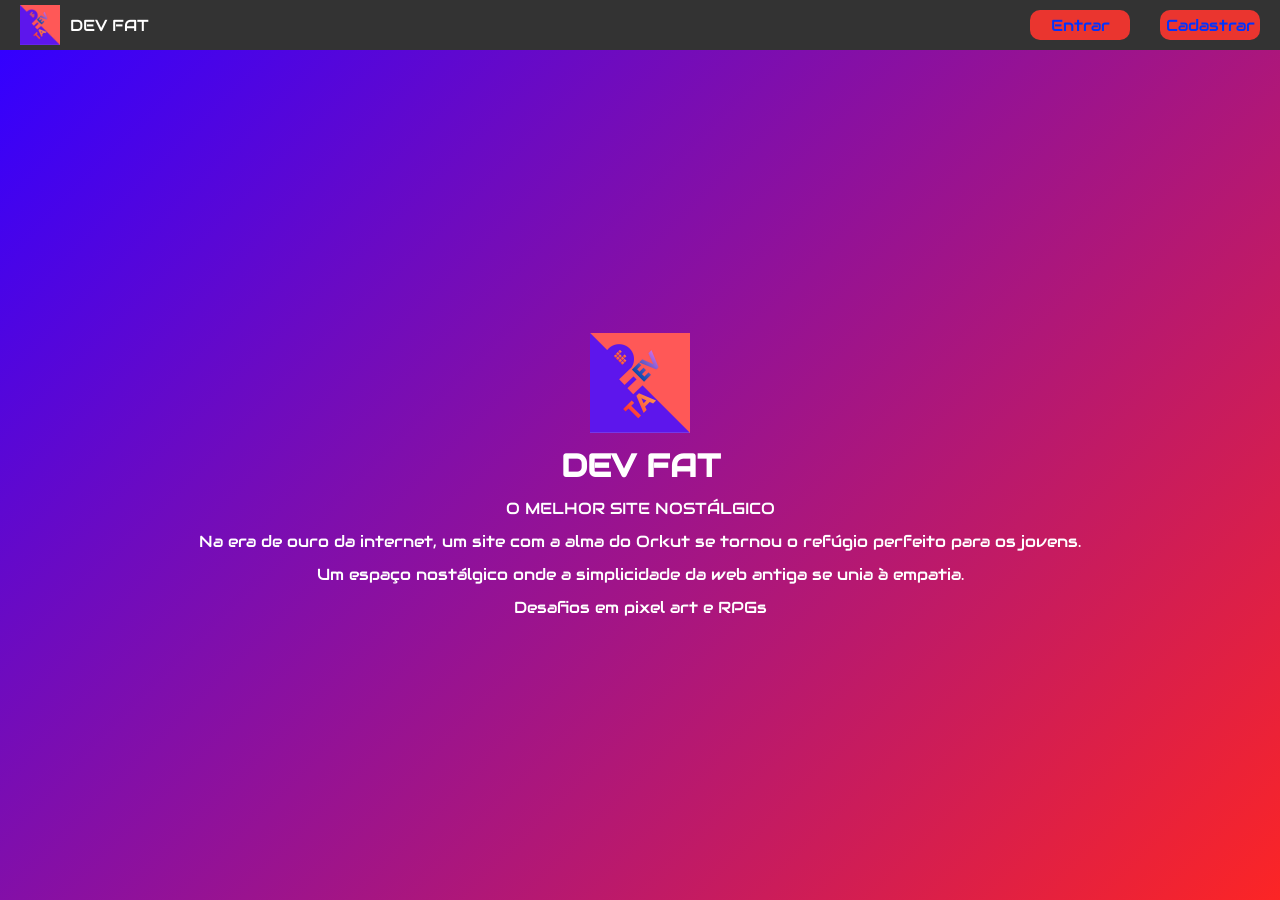
<file: index.html>
<!doctype html>
<html lang="pt-BR">
  <head>
    <meta charset="UTF-8" />
    <meta name="viewport" content="width=device-width, initial-scale=1.0" />
    <link rel="icon" type="image/jpeg" href="assets/icondevfat.jpeg" />
    <link rel="stylesheet" href="style.css" />
    <title>Dev Fat</title>
  </head>
  <body>
    <div class="card-topo">
      <div class="icone">
        <img src="assets/icondevfat.jpeg" alt="" class="icon" />
        <p>DEV FAT</p>
      </div>
      <div class="cadlog">
        <a href="login/LogIn.html" class="logIn">Entrar</a>
        <a href="cadastro/Cadastro.html" class="cadastro">Cadastrar</a>
      </div>
    </div>
    <div class="infos">
      <div class="titulo">
        <img src="assets/icondevfat.jpeg" alt="" class="iconeinfo" />
        <h1>DEV FAT</h1>
        <p>
          O MELHOR SITE NOSTÁLGICO
        </p>
        <p>
            Na era de ouro da internet, um site com a alma do Orkut se tornou o refúgio perfeito para os jovens.
        </p>
        <p>
            Um espaço nostálgico onde a simplicidade da web antiga se unia à empatia.
        </p>
        <p>
            Desafios em pixel art e RPGs
        </p>
        <!-- <div class="images">
            <img src="assets/imagemorkut.png" alt="" class="image1">
            <img src="assets/imagemskype.png" alt="" class="image2">
        </div> -->
      </div>
    </div>
  </body>
</html>
</file>
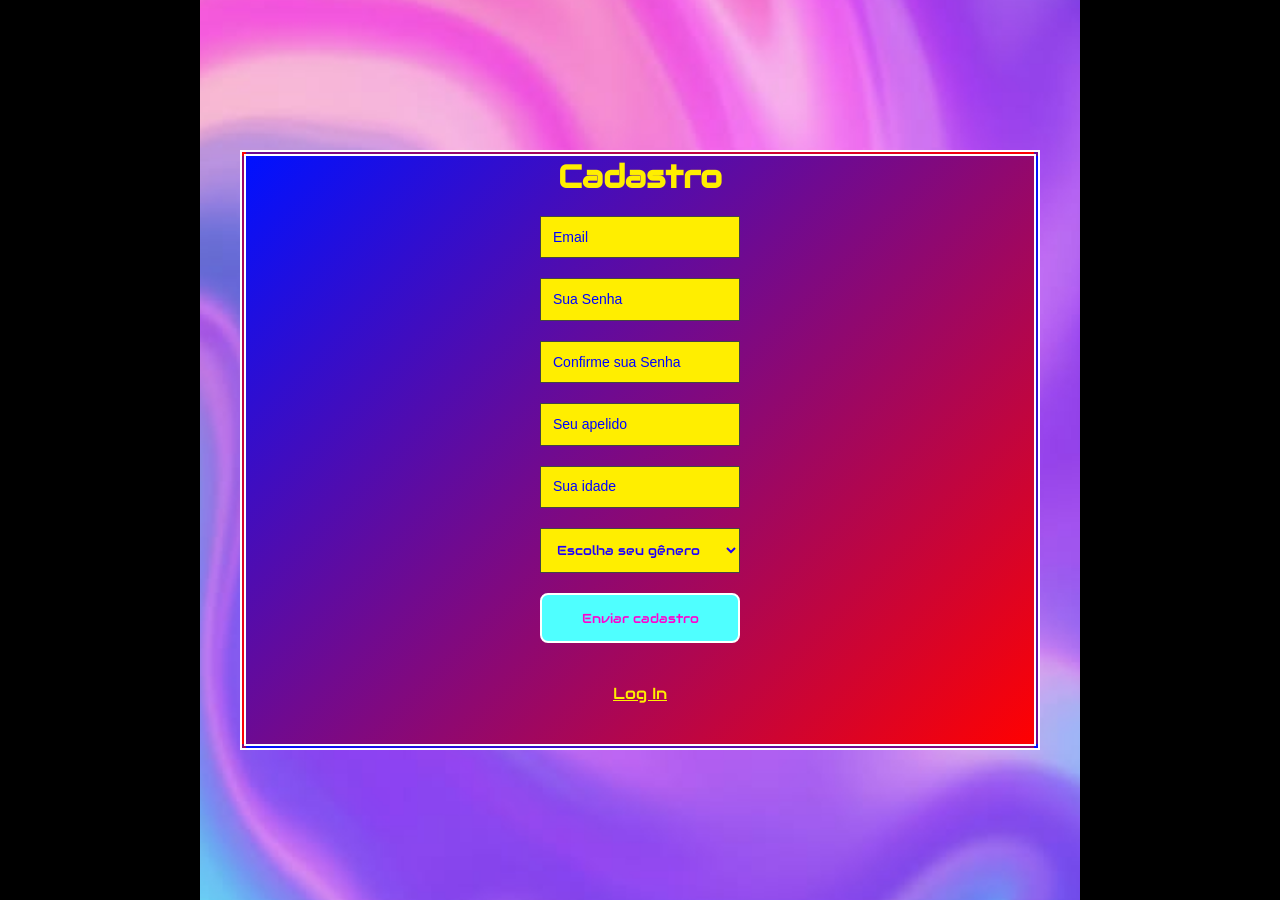
<file: cadastro/Cadastro.html>
<!doctype html>
<html lang="pt-BR">
  <head>
    <meta charset="UTF-8" />
    <meta name="viewport" content="width=device-width, initial-scale=1.0" />
    <link rel="icon" type="image/jpeg" href="../assets/icondevfat.jpeg" />
    <link rel="stylesheet" href="Cadastro.css" />
    <title>Cadastro</title>
  </head>
  <body>
    <div class="borda1"></div>
    <div class="pagina-autenticacao">
      <div class="painel-autenticacao">
        <div class="titulo-autenticacao">
          <h1>Cadastro</h1>
        </div>

        <input type="email" name="" id="email-cadastro" placeholder="Email" />

        <input
          type="password"
          name=""
          id="senha-cadastro"
          placeholder="Sua Senha"
        />

        <input
          type="password"
          name=""
          id="confirmacao-senha"
          placeholder="Confirme sua Senha"
        />

        <input type="text" name="" id="apelido" placeholder="Seu apelido" />

        <input type="text" name="" id="idade" placeholder="Sua idade" />

        <select name="genero" id="genero">
          <option value="" selected disabled>Escolha seu gênero</option>
          <option value="masculino">Masculino</option>
          <option value="feminino">Feminino</option>
          <option value="nao-binario">Não binário</option>
        </select>
        <div class="acoes-cadastro">
          <button id="botao-cadastro" onclick="cadastro()">
            Enviar cadastro
          </button>

          <p id="mensagem-erro"></p>
          <div class="link-login">
            <a href="../login/LogIn.html">Log In</a>
          </div>
        </div>
      </div>
    </div>
    <div class="borda2"></div>
    <script src="../script.js"></script>
  </body>
</html>
</file>
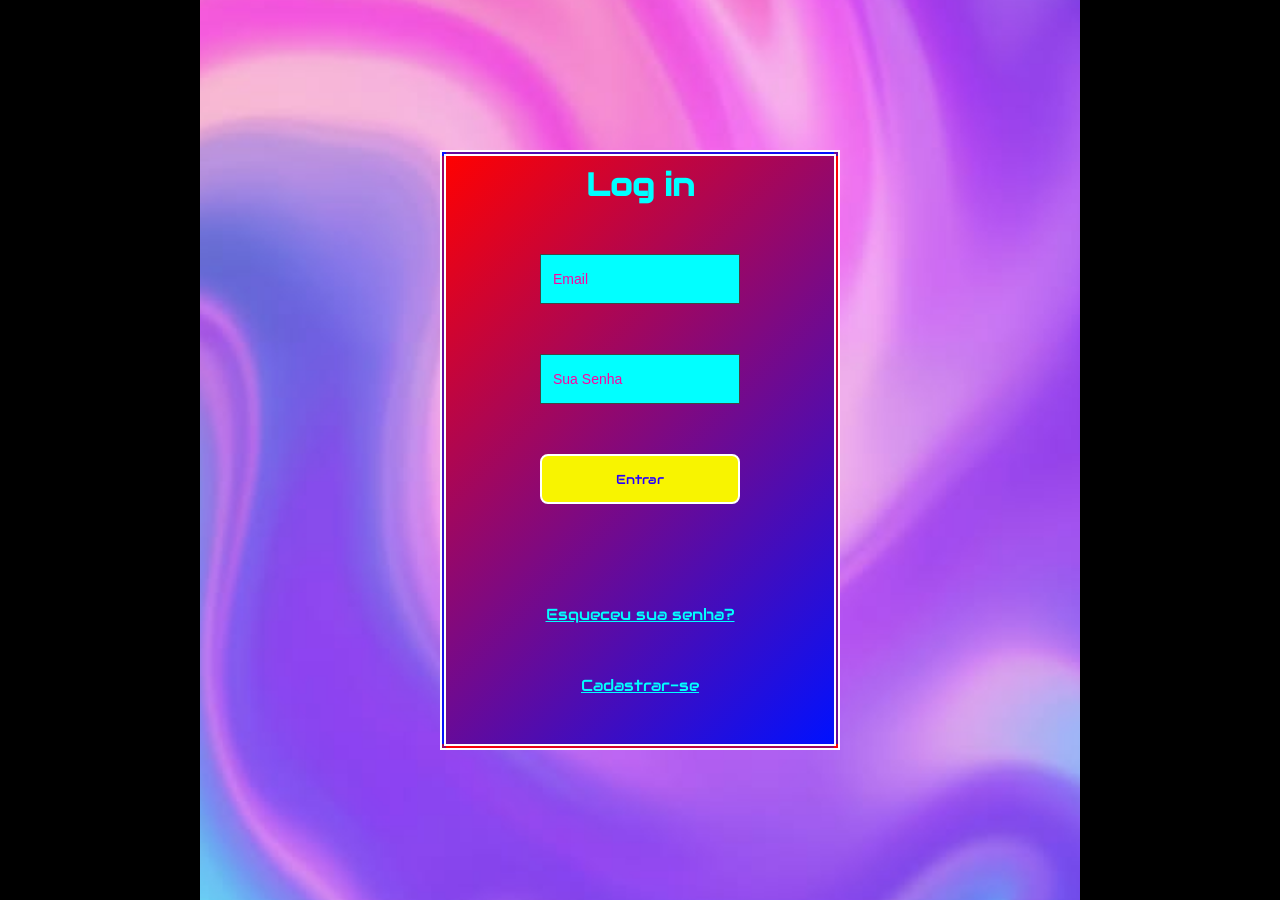
<file: login/LogIn.html>
<!doctype html>
<html lang="pt-BR">
  <head>
    <meta charset="UTF-8" />
    <meta name="viewport" content="width=device-width, initial-scale=1.0" />
    <link rel="icon" type="image/jpeg" href="../assets/icondevfat.jpeg" />
    <link rel="stylesheet" href="logIn.css" />
    <title>Log In</title>
  </head>
  <body>
    <div class="borda1"></div>
    <div class="pagina-autenticacao">
      <div class="painel-autenticacao">
        <div class="titulo-autenticacao">
          <h1>Log in</h1>
        </div>

        <input type="email" name="" id="email-login" placeholder="Email" />

        <input
          type="password"
          name=""
          id="senha-login"
          placeholder="Sua Senha"
        />

        <button id="botao-login" onclick="LogIn()">Entrar</button>

        <p id="mensagem-erro"></p>

        <a href="#">Esqueceu sua senha?</a>
        <div class="link-login">
          <a href="../cadastro/Cadastro.html">Cadastrar-se</a>
        </div>
      </div>
    </div>
    <div class="borda2"></div>

    <script src="../script.js"></script>
  </body>
</html>
</file>
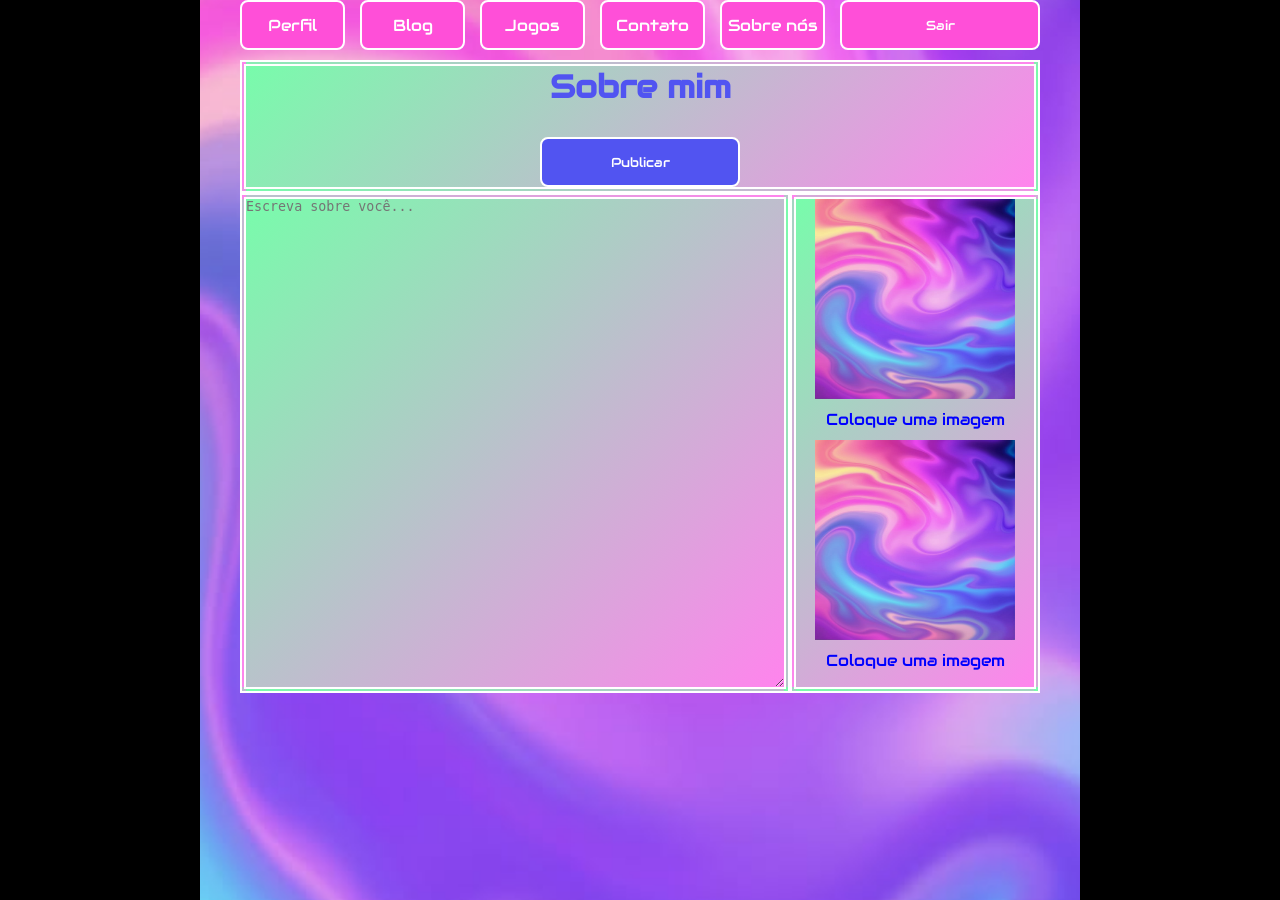
<file: site/blog/blog.html>
<!doctype html>
<html lang="pt-BR">
  <head>
    <meta charset="UTF-8" />
    <meta name="viewport" content="width=device-width, initial-scale=1.0" />
    <link rel="icon" type="image/jpeg" href="../../assets/icondevfat.jpeg" />
    <link rel="stylesheet" href="../base.css" />
    <link rel="stylesheet" href="blog.css" />
    <title>Blog</title>
  </head>
  <body onload="blogunload()">
    <div class="borda1"></div>
    <div class="pagina">
      <nav class="barra-navegacao">
        <div class="item-navegacao">
          <a href="../perfil/perfil.html">Perfil</a>
        </div>
        <div class="item-navegacao"><a href="blog.html">Blog</a></div>
        <div class="item-navegacao"><a href="#">Jogos</a></div>
        <div class="item-navegacao">
          <a href="../contato/contato.html">Contato</a>
        </div>
        <div class="item-navegacao">
          <a href="../sobre-nos/sobre-nos.html">Sobre nós</a>
        </div>

        <div class="area-sessao">
          <button onclick="logOut()" id="botao-sair">Sair</button>
        </div>
      </nav>

      <div class="conteudo-blog">
        <div class="cabecalho-blog">
          <h1>Sobre mim</h1>
          <div>
            <button onclick="publicar()" class="botao-publicar">
              Publicar
            </button>
          </div>
        </div>

        <div class="areablog">
          <textarea
            id="texto-blog"
            placeholder="Escreva sobre você..."
          ></textarea>

          <div class="imageblogback">
            <div class="blogimage">
              <img
                id="fotoPerfil11"
                src="../../assets/fundo.jpg"
                alt="Foto 1"
              />
              <input
                type="file"
                id="inputFoto"
                accept="image/*"
                onchange="
                  salvarEExibirFoto(this, 'fotoPerfil11', 'salva_foto1')
                "
              />
              <label for="inputFoto" class="btn-upload"
                >Coloque uma imagem</label
              >

              <img
                id="fotoPerfil10"
                src="../../assets/fundo.jpg"
                alt="Foto 2"
              />
              <input
                type="file"
                id="inputFoto1"
                accept="image/*"
                onchange="
                  salvarEExibirFoto(this, 'fotoPerfil10', 'salva_foto2')
                "
              />
              <label for="inputFoto1" class="btn-upload"
                >Coloque uma imagem</label
              >
            </div>
          </div>
        </div>
      </div>
    </div>
    <div class="borda2"></div>
    <script src="../../script.js"></script>
  </body>
</html>
</file>
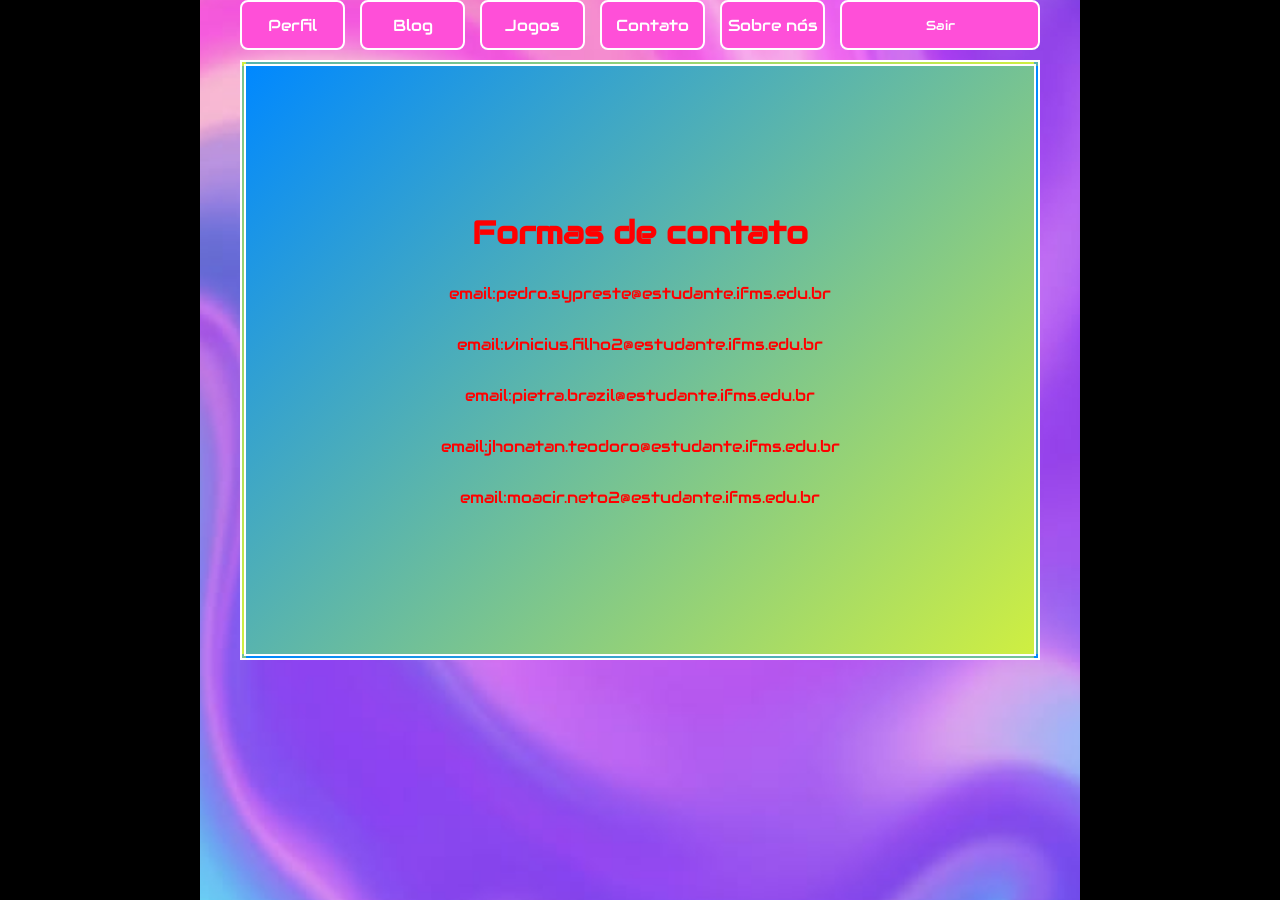
<file: site/contato/contato.html>
<!doctype html>
<html lang="pt-BR">
  <head>
    <meta charset="UTF-8" />
    <meta name="viewport" content="width=device-width, initial-scale=1.0" />
    <link rel="icon" type="image/jpeg" href="../../assets/icondevfat.jpeg" />
    <link rel="stylesheet" href="../base.css" />
    <link rel="stylesheet" href="contato.css" />
    <title>Contato</title>
  </head>
  <body>
    <div class="borda1"></div>
    <div class="pagina">
      <nav class="barra-navegacao">
        <div class="item-navegacao">
          <a href="../perfil/perfil.html">Perfil</a>
        </div>
        <div class="item-navegacao">
          <a href="../blog/blog.html">Blog</a>
        </div>
        <div class="item-navegacao">
          <a href="#">Jogos</a>
        </div>

        <div class="item-navegacao">
          <a href="contato.html">Contato</a>
        </div>

        <div class="item-navegacao">
          <a href="../sobre-nos/sobre-nos.html">Sobre nós</a>
        </div>

        <div class="area-sessao">
          <button onclick="logOut()" id="botao-sair">Sair</button>
        </div>
      </nav>
      <div class="painel-contato">
        <h1>Formas de contato</h1>

        <p>email:pedro.sypreste@estudante.ifms.edu.br</p>
        <p>email:vinicius.filho2@estudante.ifms.edu.br</p>
        <p>email:pietra.brazil@estudante.ifms.edu.br</p>
        <p>email:jhonatan.teodoro@estudante.ifms.edu.br</p>
        <p>email:moacir.neto2@estudante.ifms.edu.br</p>
      </div>
    </div>
    <div class="borda2"></div>
    <script src="../../script.js"></script>
  </body>
</html>
</file>
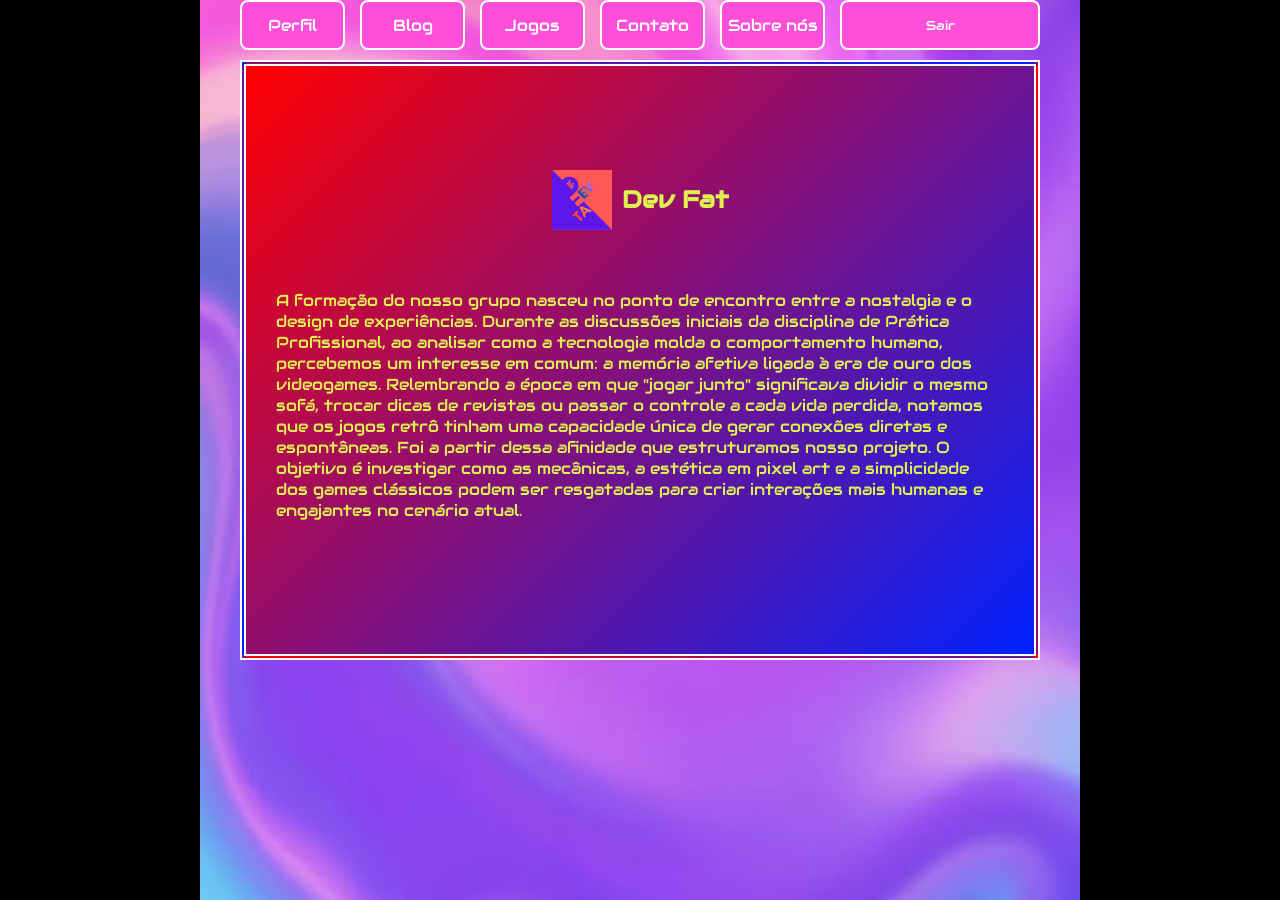
<file: site/sobre-nos/sobre-nos.html>
<!doctype html>
<html lang="pt-BR">
  <head>
    <meta charset="UTF-8" />
    <meta name="viewport" content="width=device-width, initial-scale=1.0" />
    <link rel="icon" type="image/jpeg" href="../../assets/icondevfat.jpeg" />
    <link rel="stylesheet" href="../base.css" />
    <link rel="stylesheet" href="sobre-nos.css" />
    <title>Sobre nós</title>
  </head>
  <body>
    <div class="borda1"></div>
    <div class="pagina">
      <nav class="barra-navegacao">
        <div class="item-navegacao">
          <a href="../perfil/perfil.html">Perfil</a>
        </div>
        <div class="item-navegacao">
          <a href="../blog/blog.html">Blog</a>
        </div>
        <div class="item-navegacao">
          <a href="#">Jogos</a>
        </div>

        <div class="item-navegacao">
          <a href="../contato/contato.html">Contato</a>
        </div>

        <div class="item-navegacao">
          <a href="sobre-nos.html">Sobre nós</a>
        </div>

        <div class="area-sessao">
          <button onclick="logOut()" id="botao-sair">Sair</button>
        </div>
      </nav>
      <div class="painel-sobre">
        <div class="grupotitulo">
          <img src="../../assets/icondevfat.jpeg" alt="" class="icon" />
          <h2>Dev Fat</h2>
        </div>
        <p class="texto-sobre">
          A formação do nosso grupo nasceu no ponto de encontro entre a
          nostalgia e o design de experiências. Durante as discussões iniciais
          da disciplina de Prática Profissional, ao analisar como a tecnologia
          molda o comportamento humano, percebemos um interesse em comum: a
          memória afetiva ligada à era de ouro dos videogames. Relembrando a
          época em que "jogar junto" significava dividir o mesmo sofá, trocar
          dicas de revistas ou passar o controle a cada vida perdida, notamos
          que os jogos retrô tinham uma capacidade única de gerar conexões
          diretas e espontâneas. Foi a partir dessa afinidade que estruturamos
          nosso projeto. O objetivo é investigar como as mecânicas, a estética
          em pixel art e a simplicidade dos games clássicos podem ser resgatadas
          para criar interações mais humanas e engajantes no cenário atual.
        </p>
      </div>
    </div>
    <div class="borda2"></div>
    <script src="../../script.js"></script>
  </body>
</html>
</file>
<file: style.css>
@import url("https://fonts.googleapis.com/css2?family=Audiowide&display=swap");

* {
  margin: 0;
  padding: 0;
  box-sizing: border-box;
}

html, body {
  width: 100%;
  height: 100dvh;
  font-family: "Audiowide", "Trebuchet MS", sans-serif;
  overflow: hidden;
  display: flex;
  flex-direction: column;
}

.card-topo {
  display: flex;
  justify-content: space-between;
  align-items: center;
  padding: 0 20px;
  background-color: rgb(51, 51, 51);
  width: 100%;
  height: 50px;
}

.cadlog {
  display: flex;
  gap: 30px;
}

.icone {
  display: flex;
  align-items: center;
  gap: 10px;
  width: auto;
  color: white;
}

.icon {
  width: 40px;
  height: 40px;
  object-fit: cover;
}

.logIn {
  display: flex;
  background-color: rgb(234, 53, 47);
  width: 100px;
  height: 30px;
  text-decoration: none;
  align-items: center;
  justify-content: center;
  border-radius: 10px;
  color: rgb(0, 51, 255);
}

.cadastro {
  display: flex;
  background-color: rgb(234, 53, 47);
  width: 100px;
  height: 30px;
  text-decoration: none;
  align-items: center;
  justify-content: center;
  border-radius: 10px;
  color: rgb(0, 51, 255);
}

.infos {
  display: flex;
  background: linear-gradient(135deg, #3300ff 0%, #fc2525 100%);
  color: white;
  flex-direction: column;
  align-items: center;
  justify-content: center;
  flex: 1;
  padding: 10px;
}

.titulo {
  display: flex;
  flex-direction: column;
  align-items: center;
  text-align: center;
  color: white;
  row-gap: 12px;
}

.images {
  display: flex;
  gap: 20px;
  margin-top: 10px;
  gap: 300px;
}

.images img {
  max-height: 200px;
  width: auto;
  object-fit: contain;
}

.iconeinfo {
    width: 100px;
    height: 100px;
    object-fit: cover;
}

.image1 {
    border: double red 10px;
}

.image2 {
    border: double blue 10px;
}
</file>
<file: cadastro/Cadastro.css>
@import url("https://fonts.googleapis.com/css2?family=Audiowide&display=swap");

* {
  margin: 0;
  padding: 0;
  box-sizing: border-box;
}

body {
  height: 100%;
  display: flex;
  flex-direction: row;
  font-family: "Audiowide", "Trebuchet MS", sans-serif;
  background-image: url("../assets/fundo.jpg");
  background-repeat: no-repeat;
  background-size: cover;
  background-position: center;
  background-attachment: fixed;
}

.borda1,
.borda2 {
  width: 200px;
  height: 100vh;
  flex: 0 0 200px;
  background-color: rgb(0, 0, 0);
}

.pagina-autenticacao {
  min-height: 100vh;
  flex: 1;
  min-width: 0;
  width: auto;
  display: flex;
  align-items: center;
  justify-content: center;
}

.painel-autenticacao {
  display: flex;
  align-items: center;
  justify-content: center;
  flex-direction: column;
  row-gap: 20px;
  background: linear-gradient(135deg, #0011ff 0%, #ff0101 100%);
  border: 6px double #ffffff;
  color: #ffee00;
  width: min(800px, 95%);
  height: 600px;
}

.titulo-autenticacao {
  border-radius: 10px;
  width: 200px;
  height: 40px;
  text-align: center;
  justify-content: center;
}

.titulo-autenticacao h1 {
  font-family: "Audiowide", "Trebuchet MS", sans-serif;
}

#email-cadastro,
#senha-cadastro,
#confirmacao-senha,
#apelido,
#idade {
  width: 200px;
  height: 50px;
}

#genero {
  width: 200px;
  height: 50px;
  padding: 12px;
  background-color: #ffee00;
  color: #1e00fe;
  border: 1px solid #444444;
  font-family: inherit;
}

#botao-cadastro {
  width: 200px;
  height: 50px;
  border: 2px solid #ffffff;
  border-radius: 8px;
  background-color: #4fffff;
  color: #ff00d0;
  font-family: inherit;
  cursor: pointer;
}

@media (max-width: 650px) {
  .painel-autenticacao {
    height: auto;
    min-height: 600px;
    padding: 40px 0;
  }
}

input {
  background-color: #ffee00;
  color: #0000ff;
  padding: 12px;
  border: 1px solid #444444;
}

input::placeholder {
  font-size: 14px;
  color: #0004ff;
  background-color: #ffee00;
}

#mensagem-erro {
  color: red;
}

.link-login {
  display: flex;
  margin-bottom: 40px;
}

.acoes-cadastro {
  display: flex;
  flex-direction: column;
  align-items: center;
  row-gap: 20px;
}

a {
  color: #ffee00;
}
</file>
<file: login/logIn.css>
@import url("https://fonts.googleapis.com/css2?family=Audiowide&display=swap");

* {
  margin: 0;
  padding: 0;
  box-sizing: border-box;
}

body {
  display: flex;
  flex-direction: row;
  height: 100%;
  font-family: "Audiowide", "Trebuchet MS", sans-serif;
  background-image: url("../assets/fundo.jpg");
  background-repeat: no-repeat;
  background-size: cover;
  background-position: center;
  background-attachment: fixed;
}

.borda1 {
  width: 200px;
  height: 100vh;
  flex: 0 0 200px;
  background-color: rgb(0, 0, 0);
}

.borda2 {
  width: 200px;
  height: 100vh;
  flex: 0 0 200px;
  background-color: rgb(0, 0, 0);
}

.pagina-autenticacao {
  min-height: 100vh;
  width: 100%;
  display: flex;
  align-items: center;
  justify-content: center;
}

.painel-autenticacao {
  display: flex;
  align-items: center;
  justify-content: center;
  flex-direction: column;
  row-gap: 50px;
  background: linear-gradient(135deg, #ff0101 0%, #0011ff 100%);
  border: 6px double #ffffff;
  color: #01ffff;
  width: 400px;
  height: 600px;
}

.titulo-autenticacao {
  border-radius: 10px;
  width: 200px;
  height: 40px;
  text-align: center;
  justify-content: center;
}

.titulo-autenticacao h1 {
  font-family: "Audiowide", "Trebuchet MS", sans-serif;
}

#email-login {
  width: 200px;
  height: 50px;
}

#senha-login {
  width: 200px;
  height: 50px;
}

input {
  background-color: #01ffff;
  color: #ffffff;
  padding: 12px;
  border: 1px solid #444444;
}

.link-login {
  display: flex;
  margin-bottom: 40px;
}

input::placeholder {
  font-size: 14px;
  color: #ff00a2;
  background-color: #01ffff;
}

#botao-login {
  width: 200px;
  height: 50px;
  border: 2px solid #ffffff;
  border-radius: 8px;
  background-color: #f8f400;
  color: #2600ff;
  font-family: inherit;
  cursor: pointer;
}

#mensagem-erro {
  color: red;
}

a {
  color: #01ffff;
}
</file>
<file: site/base.css>
@import url("https://fonts.googleapis.com/css2?family=Audiowide&display=swap");

* {
  margin: 0;
  padding: 0;
  box-sizing: border-box;
}

html {
  height: 100%;
}

body {
  min-height: 100%;
  display: flex;
  flex-direction: row;
  font-family: "Audiowide", "Trebuchet MS", sans-serif;
  background-image: url("../assets/fundo.jpg");
  background-repeat: no-repeat;
  background-size: cover;
  background-position: center;
  background-attachment: fixed;
}

.borda1,
.borda2 {
  width: 200px;
  height: 100vh;
  flex: 0 0 200px;
  background-color: rgb(0, 0, 0);
}

.pagina {
  min-height: 100vh;
  flex: 1;
  min-width: 0;
  width: auto;
  display: flex;
  align-items: center;
  flex-direction: column;
}

.barra-navegacao {
  display: flex;
  align-items: center;
  justify-content: center;
  gap: 15px;
  width: min(800px, 95%);
}

.item-navegacao,
#botao-sair {
  display: flex;
  width: 200px;
  height: 50px;
  border: 2px solid #ffffff;
  border-radius: 8px;
  background-color: #ff4fd8;
  color: #ffffff;
  font-family: inherit;
  cursor: pointer;
  align-items: center;
  justify-content: center;
}

.item-navegacao a {
  color: #ffffff;
  text-decoration: none;
  width: 100%;
  height: 100%;
  display: flex;
  align-items: center;
  justify-content: center;
}

.area-sessao {
  display: flex;
}
</file>
<file: site/blog/blog.css>
.conteudo-blog {
  display: flex;
  flex-direction: column;
  align-items: center;
  width: min(800px, 95%);
}

.cabecalho-blog {
  display: flex;
  align-items: center;
  justify-content: center;
  flex-direction: column;
  row-gap: 30px;
  background: linear-gradient(135deg, #78fcab 0%, #ff84ed 100%);
  border: 6px double #ffffff;
  color: #5154f1;
  margin-top: 10px;
  width: 100%;
}

#texto-blog {
  background: linear-gradient(135deg, #78fcab 0%, #ff84ed 100%);
  border: 6px double #ffffff;
  color: #5154f1;
  width: 550px;
  height: 500px;
  resize: vertical;
}

@media (max-width: 650px) {
  #texto-blog {
    height: 400px;
  }
}

.botao-publicar {
  display: flex;
  width: 200px;
  height: 50px;
  border: 2px solid #ffffff;
  border-radius: 8px;
  background-color: #5154f1;
  color: #ffffff;
  font-family: inherit;
  cursor: pointer;
  align-items: center;
  justify-content: center;
}

.areablog {
  display: flex;
  justify-content: flex-start;
  width: 1000px;
  margin-left: 200px;
}

.logimage {
  display: flex;
  flex-direction: column;
}

#fotoPerfil10 {
  width: 200px;
  height: 200px;
}

#fotoPerfil11 {
  width: 200px;
  height: 200px;
}

.blogimage {
  display: flex;
  flex-direction: column;
  row-gap: 10px;
  color: blue;
  text-align: center;
  align-items: center;
}

.imageblogback {
  width: 250px;
  height: 500px;
  background: linear-gradient(135deg, #78fcab 0%, #ff84ed 100%);
  border: 6px double white;
}

#inputFoto {
  display: none;
}

#inputFoto1 {
  display: none;
}
</file>
<file: site/contato/contato.css>
.painel-contato {
  display: flex;
  align-items: center;
  justify-content: center;
  flex-direction: column;
  row-gap: 30px;
  background: linear-gradient(135deg, #0088ff 0%, #cfef41 100%);
  border: 6px double #ffffff;
  color: #ff0000;
  margin-top: 10px;
  width: min(800px, 95%);
  min-height: 600px;
}
</file>
<file: site/sobre-nos/sobre-nos.css>
.painel-sobre {
  display: flex;
  align-items: center;
  justify-content: center;
  flex-direction: column;
  row-gap: 30px;
  background: linear-gradient(135deg, #ff0000 0%, #0022ff 100%);
  border: 6px double #ffffff;
  color: #def151;
  margin-top: 10px;
  width: min(800px, 95%);
  min-height: 600px;
}

.texto-sobre {
  margin: 30px;
}

.icon {
  width: 60px;
  height: 60px;
}

.grupotitulo {
  display: flex;
  align-items: center;
  gap: 10px;
}
</file>
